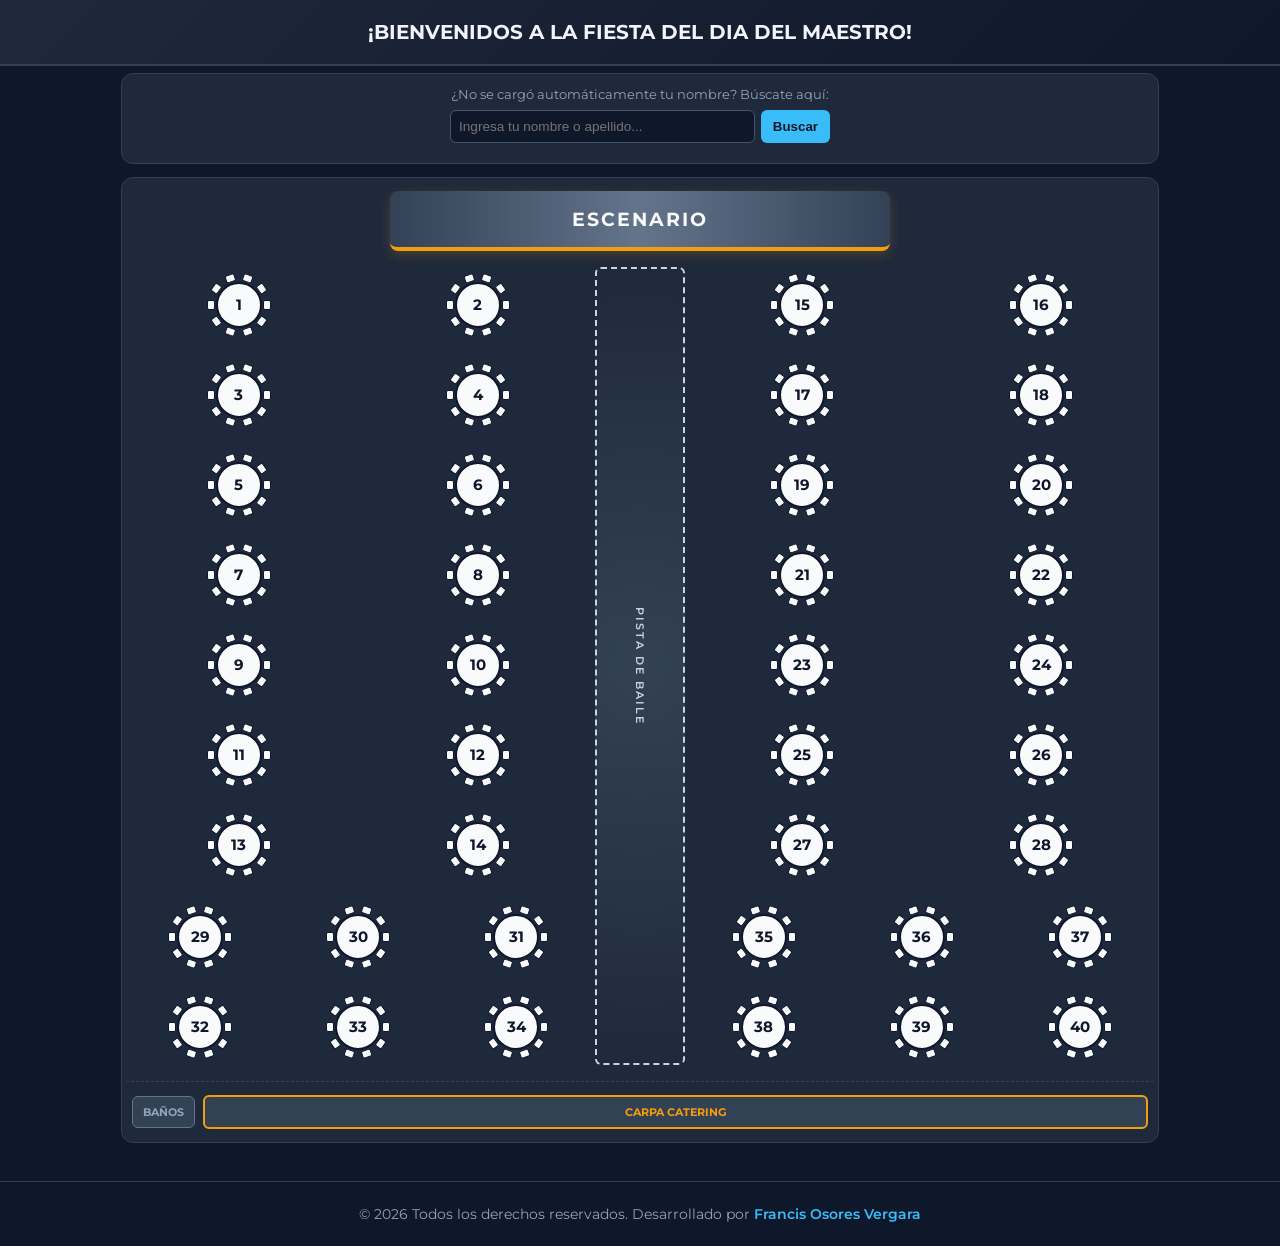
<file: index.html>
<!DOCTYPE html>
<html lang="es">
<head>
  <meta charset="UTF-8">
  <meta name="viewport" content="width=device-width, initial-scale=1.0">
  <title>Fiesta del dia del Maestro</title>
  <link rel="stylesheet" href="styles.css">
  <link href="https://fonts.googleapis.com/css2?family=Montserrat:wght@400;600;700&display=swap" rel="stylesheet">
</head>
<body>

  <header class="header">
    <h1>¡BIENVENIDOS A LA FIESTA DEL DIA DEL MAESTRO!</h1>
    
  </header>

  <main class="container">
    
    <!-- Tarjeta del invitado -->
    <section id="guest-card" class="guest-card hidden">
      <h2 id="guest-name">Nombre del Invitado</h2>
      <div class="info-badge">
        <div class="info-item">
          <span class="label">Mesa</span>
          <span id="guest-table" class="value">0</span>
        </div>
        <div class="info-item">
          <span class="label">Asiento</span>
          <span id="guest-seat" class="value">0</span>
        </div>
      </div>
      <p class="instruction">Tu mesa está resaltada en el plano a continuación</p>
    </section>

    <!-- Buscador -->
    <section id="search-section" class="search-section">
      <div class="search-box">
        <p>¿No se cargó automáticamente tu nombre? Búscate aquí:</p>
        <div class="input-group">
          <input type="text" id="search-input" placeholder="Ingresa tu nombre o apellido...">
          <button id="search-btn">Buscar</button>
        </div>
        <div id="search-results" class="results-list"></div>
      </div>
    </section>

    <!-- Plano del Salón -->
    <section class="venue-container">
      <div class="venue-header">
        <div class="stage">ESCENARIO</div>
      </div>

      <div class="venue-layout">
        <!-- Bloque Izquierdo -->
        <div class="tables-block">
          <div id="left-top" class="grid-2-cols"></div>
          <div id="left-bottom" class="grid-3-cols"></div>
        </div>

        <!-- Pista de Baile -->
        <div class="dance-floor">
          <span>PISTA DE BAILE</span>
        </div>

        <!-- Bloque Derecho -->
        <div class="tables-block">
          <div id="right-top" class="grid-2-cols"></div>
          <div id="right-bottom" class="grid-3-cols"></div>
        </div>
      </div>

      <!-- Pie del Plano -->
      <div class="venue-footer">
        <div class="bathroom-box">BAÑOS</div>
        <div class="catering-box">CARPA CATERING</div>
      </div>
    </section>
    
  

  </main>
  <footer class="footer">
    <p>&copy; 2026 Todos los derechos reservados. Desarrollado por <strong>Francis Osores Vergara</strong></p>
  </footer>
  
  <script src="script.js"></script>
</body>
</html>
</file>
<file: styles.css>
* {
  box-sizing: border-box;
  margin: 0;
  padding: 0;
}

body {
  font-family: 'Montserrat', sans-serif;
  background-color: #0f172a;
  color: #f8fafc;
  display: flex;
  flex-direction: column;
  min-height: 100vh;
}

.header {
  text-align: center;
  padding: 1.2rem 0.8rem;
  background: linear-gradient(135deg, #1e293b, #0f172a);
  border-bottom: 2px solid #334155;
}

.header h1 {
  font-size: 1.25rem;
  color: #f1f5f9;
  line-height: 1.3;
}

.container {
  flex: 1;
  max-width: 1050px;
  width: 100%;
  margin: 0 auto;
  padding: 0.4rem;
}

.hidden {
  display: none !important;
}

/* Tarjeta del Invitado / Mesa */
.guest-card {
  background: linear-gradient(135deg, #1e293b 0%, #334155 100%);
  border: 2px solid #38bdf8;
  border-radius: 12px;
  padding: 0.8rem;
  text-align: center;
  margin-bottom: 0.8rem;
  box-shadow: 0 8px 20px -5px rgba(56, 189, 248, 0.3);
}

.guest-card h2 {
  color: #38bdf8;
  font-size: 1.1rem;
  margin-bottom: 0.4rem;
}

.info-badge {
  display: flex;
  justify-content: center;
  gap: 1.5rem;
  margin-bottom: 0.2rem;
}

.info-item .label {
  font-size: 0.7rem;
  text-transform: uppercase;
  color: #94a3b8;
  display: block;
}

.info-item .value {
  font-size: 1.5rem;
  font-weight: 700;
  color: #f8fafc;
}

.instruction {
  font-size: 0.75rem;
  color: #cbd5e1;
}

/* Buscador */
.search-section {
  background: #1e293b;
  border-radius: 12px;
  padding: 0.8rem;
  margin-bottom: 0.8rem;
  text-align: center;
  border: 1px solid #334155;
}

.search-box p {
  color: #94a3b8;
  font-size: 0.8rem;
  margin-bottom: 0.5rem;
}

.input-group {
  display: flex;
  justify-content: center;
  gap: 6px;
  max-width: 380px;
  margin: 0 auto;
}

.input-group input {
  flex: 1;
  padding: 8px;
  border-radius: 6px;
  border: 1px solid #475569;
  background: #0f172a;
  color: white;
  font-size: 0.85rem;
}

.input-group button {
  padding: 8px 12px;
  border-radius: 6px;
  border: none;
  background-color: #38bdf8;
  color: #0f172a;
  font-weight: bold;
  cursor: pointer;
}

.results-list {
  margin: 0.5rem auto 0;
  max-width: 380px;
}

.result-item {
  background: #334155;
  padding: 6px 10px;
  margin-top: 4px;
  border-radius: 6px;
  cursor: pointer;
  display: flex;
  justify-content: space-between;
  font-size: 0.85rem;
}

/* Plano del Salón */
.venue-container {
  background: #1e293b;
  border-radius: 12px;
  padding: 0.8rem 0.2rem;
  border: 1px solid #334155;
  overflow-x: hidden;
}

.venue-header {
  width: 100%;
  display: flex;
  justify-content: center;
  margin-bottom: 1rem;
}

/* Escenario Centrado */
.stage {
  width: 95%;
  max-width: 320px;
  padding: 10px 8px;
  background: linear-gradient(90deg, #334155, #64748b, #334155);
  text-align: center;
  border-radius: 8px;
  font-weight: 700;
  letter-spacing: 2px;
  border-bottom: 4px solid #f59e0b;
  font-size: 0.95rem;
  color: #f8fafc;
  box-shadow: 0 4px 12px rgba(245, 158, 11, 0.2);
}

.venue-layout {
  display: flex;
  flex-direction: row;
  gap: 2px;
  justify-content: space-between;
  align-items: stretch;
  width: 100%;
}

.tables-block {
  flex: 1;
  display: flex;
  flex-direction: column;
  gap: 16px;
}

/* Grillas ajustadas sin espacio desperdiciado */
.grid-2-cols {
  display: grid;
  grid-template-columns: repeat(2, 1fr);
  gap: 8px 1px;
  align-items: center;
  justify-items: center;
}

.grid-3-cols {
  display: grid;
  grid-template-columns: repeat(3, 1fr);
  gap: 8px 1px;
  align-items: center;
  justify-items: center;
}

/* Pista de baile */
.dance-floor {
  flex: 0 0 32px;
  background: radial-gradient(circle, #334155 0%, #1e293b 100%);
  border: 2px dashed #cbd5e1;
  border-radius: 6px;
  display: flex;
  align-items: center;
  justify-content: center;
  margin: 0 2px;
}

.dance-floor span {
  writing-mode: vertical-rl;
  text-orientation: mixed;
  font-weight: 600;
  letter-spacing: 2px;
  font-size: 0.7rem;
  color: #cbd5e1;
}

/* Mesas y Sillas */
.table-wrapper {
  position: relative;
  width: 46px;
  height: 46px;
  display: flex;
  align-items: center;
  justify-content: center;
  transition: all 0.3s ease;
  scroll-margin-top: 100px;
}

.table-circle {
  width: 28px;
  height: 28px;
  background-color: #f8fafc;
  border: 2px solid #0f172a;
  border-radius: 50%;
  display: flex;
  align-items: center;
  justify-content: center;
  font-weight: bold;
  font-size: 0.7rem;
  color: #0f172a;
  z-index: 2;
}

.chair {
  position: absolute;
  width: 6.5px;
  height: 5px;
  background-color: #f8fafc;
  border: 1px solid #0f172a;
  border-radius: 2px;
  z-index: 1;
  transition: all 0.3s ease;
}

/* Pie del Plano */
.venue-footer {
  display: flex;
  justify-content: space-between;
  align-items: center;
  margin-top: 1rem;
  padding: 0.8rem 0.4rem 0;
  border-top: 1px dashed #334155;
  gap: 8px;
}

.bathroom-box {
  background: #334155;
  border: 1px solid #64748b;
  padding: 8px 10px;
  border-radius: 6px;
  font-size: 0.7rem;
  font-weight: bold;
  color: #94a3b8;
  text-align: center;
}

.catering-box {
  flex: 1;
  background: #334155;
  border: 2px solid #f59e0b;
  padding: 8px;
  border-radius: 6px;
  font-size: 0.7rem;
  font-weight: bold;
  color: #f59e0b;
  text-align: center;
}

/* Resaltado de Mesa */
.table-wrapper.dimmed {
  opacity: 0.25;
  filter: grayscale(100%);
}

.table-wrapper.highlight .table-circle {
  background-color: #38bdf8;
  border-color: #ffffff;
  color: #0f172a;
  transform: scale(1.2);
  box-shadow: 0 0 15px #38bdf8;
}

.table-wrapper.highlight .chair {
  background-color: #38bdf8;
  border-color: #ffffff;
}

/* Pantallas medianas y computadoras */
@media (min-width: 650px) {
  .stage {
    max-width: 500px;
    padding: 16px 20px;
    font-size: 1.2rem;
  }
  .table-wrapper {
    width: 76px;
    height: 76px;
  }
  .table-circle {
    width: 46px;
    height: 46px;
    font-size: 0.95rem;
  }
  .chair {
    width: 10px;
    height: 8px;
  }
  .dance-floor {
    flex: 0 0 90px;
  }
  .grid-2-cols {
    gap: 14px 12px;
  }
  .grid-3-cols {
    gap: 14px 8px;
  }
  .site-footer {
  text-align: center;
  padding: 1.5rem 1rem;
  margin-top: auto;
  border-top: 1px solid #334155;
  background-color: #0f172a;
}

.site-footer p {
  color: #64748b;
  font-size: 0.8rem;
  letter-spacing: 0.5px;
}
  /* Pie de página */
.footer {
  text-align: center;
  padding: 1.5rem 1rem;
  background-color: #0f172a;
  border-top: 1px solid #334155;
  color: #94a3b8;
  font-size: 0.85rem;
  margin-top: 2rem;
}

.footer strong {
  color: #38bdf8;
  font-weight: 600;
}
}
</file>
